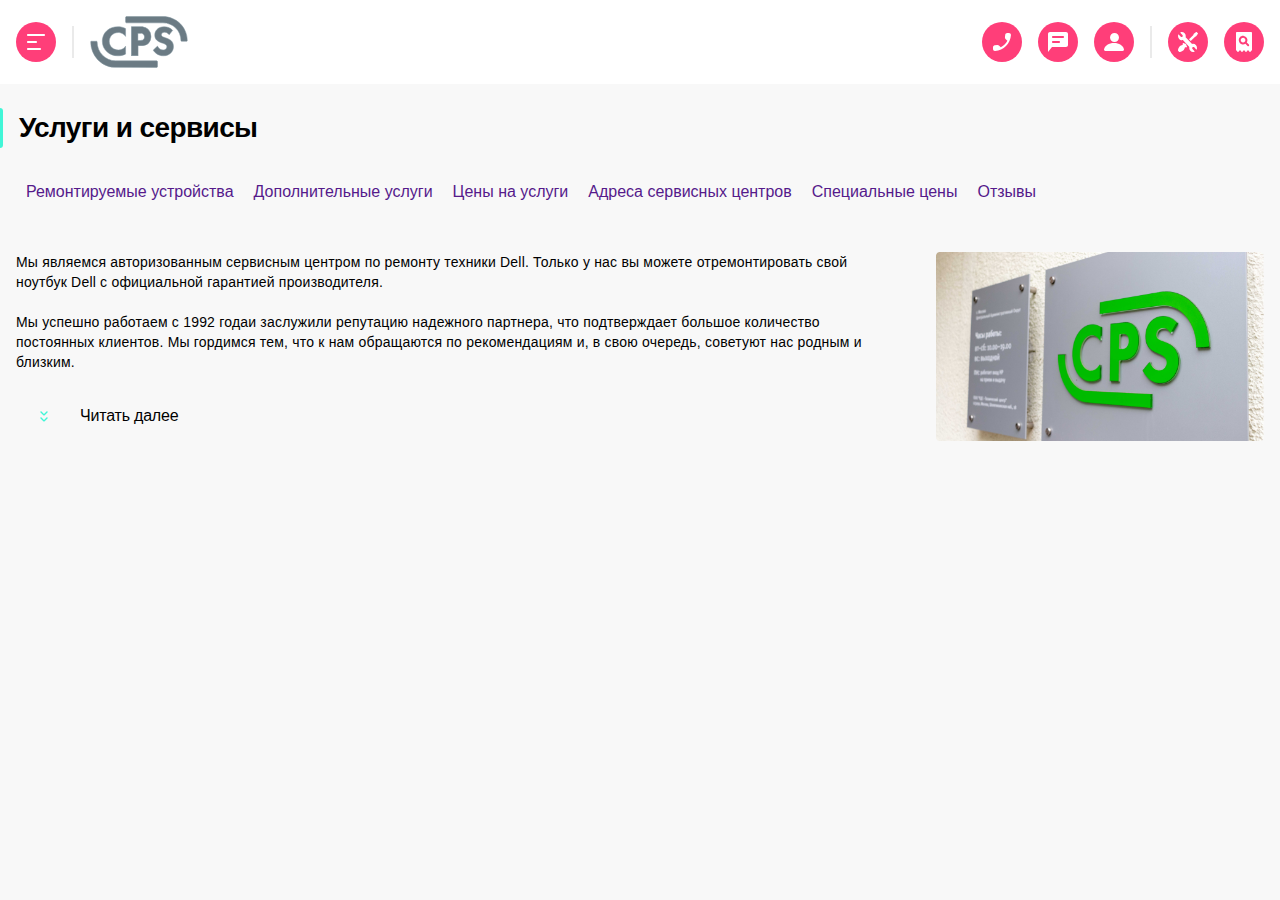
<file: index.html>
<!DOCTYPE html>
<html lang="en">
  <head>
    <meta charset="UTF-8" />
    <meta name="viewport" content="width=device-width, initial-scale=1.0" />
    <title>cps</title>
    <link rel="stylesheet" href="css/style.css" />
  </head>
  <body>
    <div class="main">
      <nav class="nav-mobile">
        <ul class="nav-mobile__list">
          <li class="nav-mobile__item">
            <button class="button-circle">
              <img src="img/icon_menu.svg" alt="" />
            </button>
          </li>
          <li>
            <a class="logo"><img src="img/logo.svg" alt="" /></a>
          </li>
        </ul>
        <ul class="nav-list-contact">
          <li class="nav-mobile__item">
            <button class="button-circle">
              <img src="img/icon_call.svg" alt="" />
            </button>
          </li>
          <li class="nav-mobile__item">
            <button class="button-circle">
              <img src="img/icon_ask.svg" alt="" />
            </button>
          </li>
          <li class="nav-mobile__item">
            <button class="button-circle">
              <img src="img/icon_people.svg" alt="" />
            </button>
          </li>
        </ul>
        <ul class="nav-list-search">
          <li class="nav-mobile__item">
            <button class="button-circle">
              <img src="img/icon_repair.svg" alt="" />
            </button>
          </li>
          <li class="nav-mobile__item">
            <button class="button-circle">
              <img src="img/icon_search.svg" alt="" />
            </button>
          </li>
        </ul>
      </nav>
      <section>
        <div class="page-menu">
          <h1>Услуги и сервисы</h1>
          <ul class="page-menu__list">
            <li class="page-menu__item">
              <button class="button-text">
                Оставить заявку
                <div class="button-circle">
                  <img src="img/icon_repair.svg" alt="" />
                </div>
              </button>
            </li>
            <li class="page-menu__item">
              <button class="button-text">
                Статус ремонта
                <div class="button-circle">
                  <img src="img/icon_repair.svg" alt="" />
                </div>
              </button>
            </li>
          </ul>
        </div>
      </section>
      <nav class="nav-header">
        <ul class="nav-header__list">
          <li class="nav-header__item">
            <a href="" class="nav-header__link">Ремонтируемые устройства</a>
          </li>
          <li class="nav-header__item">
            <a href="" class="nav-header__link">Дополнительные услуги</a>
          </li>
          <li class="nav-header__item">
            <a href="" class="nav-header__link">Цены на услуги</a>
          </li>
          <li class="nav-header__item">
            <a href="" class="nav-header__link">Адреса сервисных центров</a>
          </li>
          <li class="nav-header__item">
            <a href="" class="nav-header__link">Специальные цены</a>
          </li>
          <li class="nav-header__item">
            <a href="" class="nav-header__link">Отзывы</a>
          </li>
        </ul>
      </nav>
      <section class="about">
        <div>
          <div class="about__title">
            Мы являемся авторизованным сервисным центром по ремонту техники
            Dell. Только у нас вы можете отремонтировать свой ноутбук Dell с
            официальной гарантией производителя. <br /><br />
            <!-- Prettier не дает сделать при помощи css white-space:pre-wrap -->
            Мы успешно работаем с 1992 годаи заслужили репутацию надежного
            партнера, что подтверждает большое количество постоянных клиентов.
            Мы гордимся тем, что к нам обращаются по рекомендациям и, в свою
            очередь, советуют нас родным и близким.
          </div>
          <button class="read-text">
            <img src="img/read-next.svg" alt="Кнопка читать далее" />
            Читать далее
          </button>
        </div>
        <img src="img/company.png" alt="Фотография входа в офис" />
      </section>
    </div>
  </body>
</html>
</file>
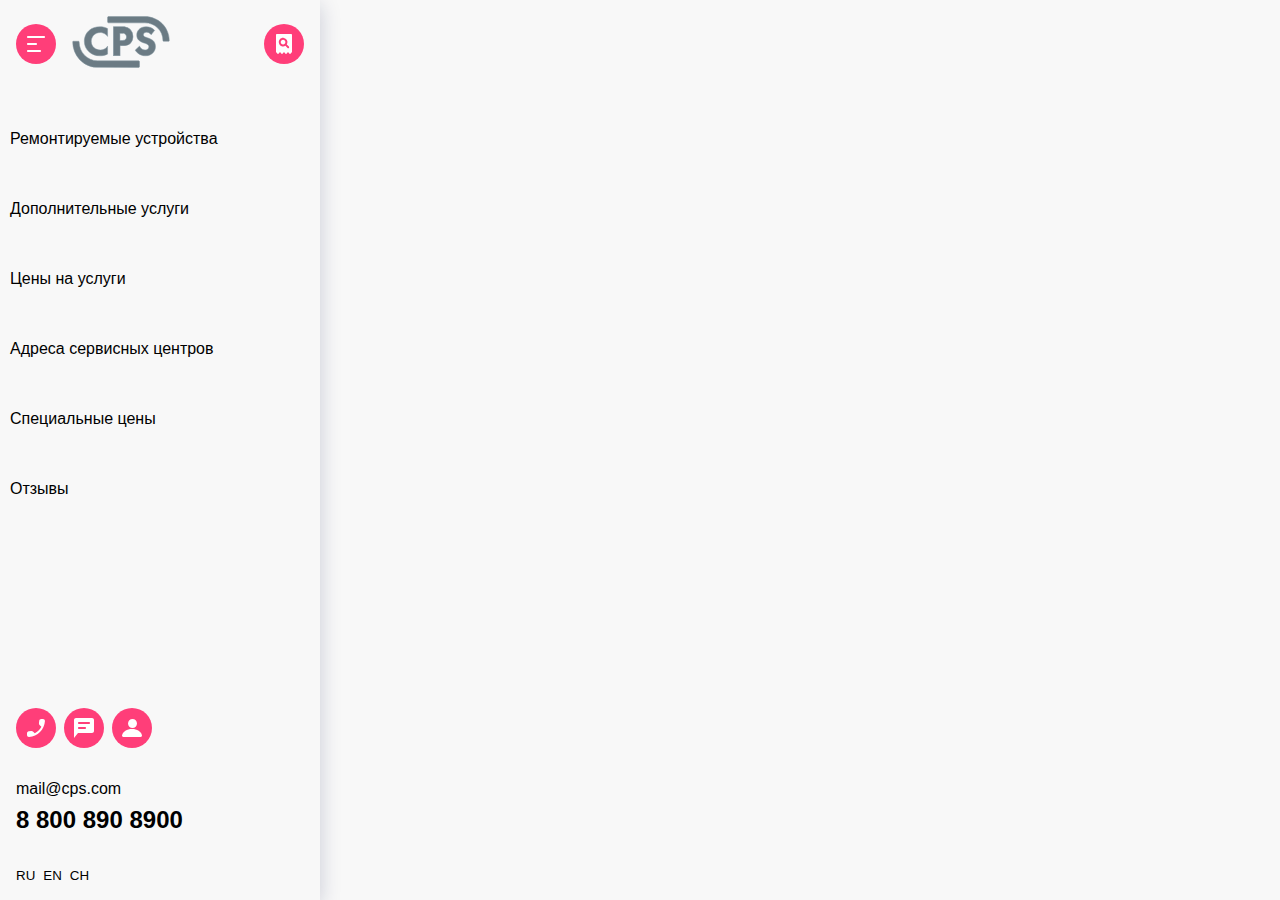
<file: sideindex.html>
<!DOCTYPE html>
<html lang="en">
  <head>
    <meta charset="UTF-8" />
    <meta name="viewport" content="width=device-width, initial-scale=1.0" />
    <link rel="stylesheet" href="./css/style.css" />
    <title>Document</title>
  </head>
  <body>
    <aside class="side-box">
      <nav class="nav-side">
        <ul class="nav-mobile__list">
          <li class="nav-mobile__item">
            <button class="button-circle">
              <img src="img/icon_menu.svg" alt="" />
            </button>
          </li>
          <li>
            <a class="logo"><img src="img/logo.svg" alt="" /></a>
          </li>
        </ul>
        <ul class="nav-list-search">
          <li class="nav-mobile__item">
            <button class="button-circle">
              <img src="img/icon_search.svg" alt="" />
            </button>
          </li>
        </ul>
      </nav>
      <nav class="nav-header">
        <ul class="nav-header__list">
          <li class="nav-header__item">
            <a href="" class="nav-header__link">Ремонтируемые устройства</a>
          </li>
          <li class="nav-header__item">
            <a href="" class="nav-header__link">Дополнительные услуги</a>
          </li>
          <li class="nav-header__item">
            <a href="" class="nav-header__link">Цены на услуги</a>
          </li>
          <li class="nav-header__item">
            <a href="" class="nav-header__link">Адреса сервисных центров</a>
          </li>
          <li class="nav-header__item">
            <a href="" class="nav-header__link">Специальные цены</a>
          </li>
          <li class="nav-header__item">
            <a href="" class="nav-header__link">Отзывы</a>
          </li>
        </ul>
      </nav>
      <section class="side-bot">
        <ul class="nav-list-contact">
          <li class="nav-mobile__item">
            <button class="button-circle">
              <img src="img/icon_call.svg" alt="" />
            </button>
          </li>
          <li class="nav-mobile__item">
            <button class="button-circle">
              <img src="img/icon_ask.svg" alt="" />
            </button>
          </li>
          <li class="nav-mobile__item">
            <button class="button-circle">
              <img src="img/icon_people.svg" alt="" />
            </button>
          </li>
        </ul>
        <address class="contact-info">
          <a class="contact-info__mail" href="mailto:mail@cps.com"
            >mail@cps.com</a
          >
          <a class="contact-info__phone" href="tel:+78008908900"
            >8 800 890 8900</a
          >
        </address>
        <ul class="lang-switch">
          <li><button class="lang-switch__button">RU</button></li>
          <li><button class="lang-switch__button">EN</button></li>
          <li><button class="lang-switch__button">CH</button></li>
        </ul>
      </section>
    </aside>
  </body>
</html>
</file>
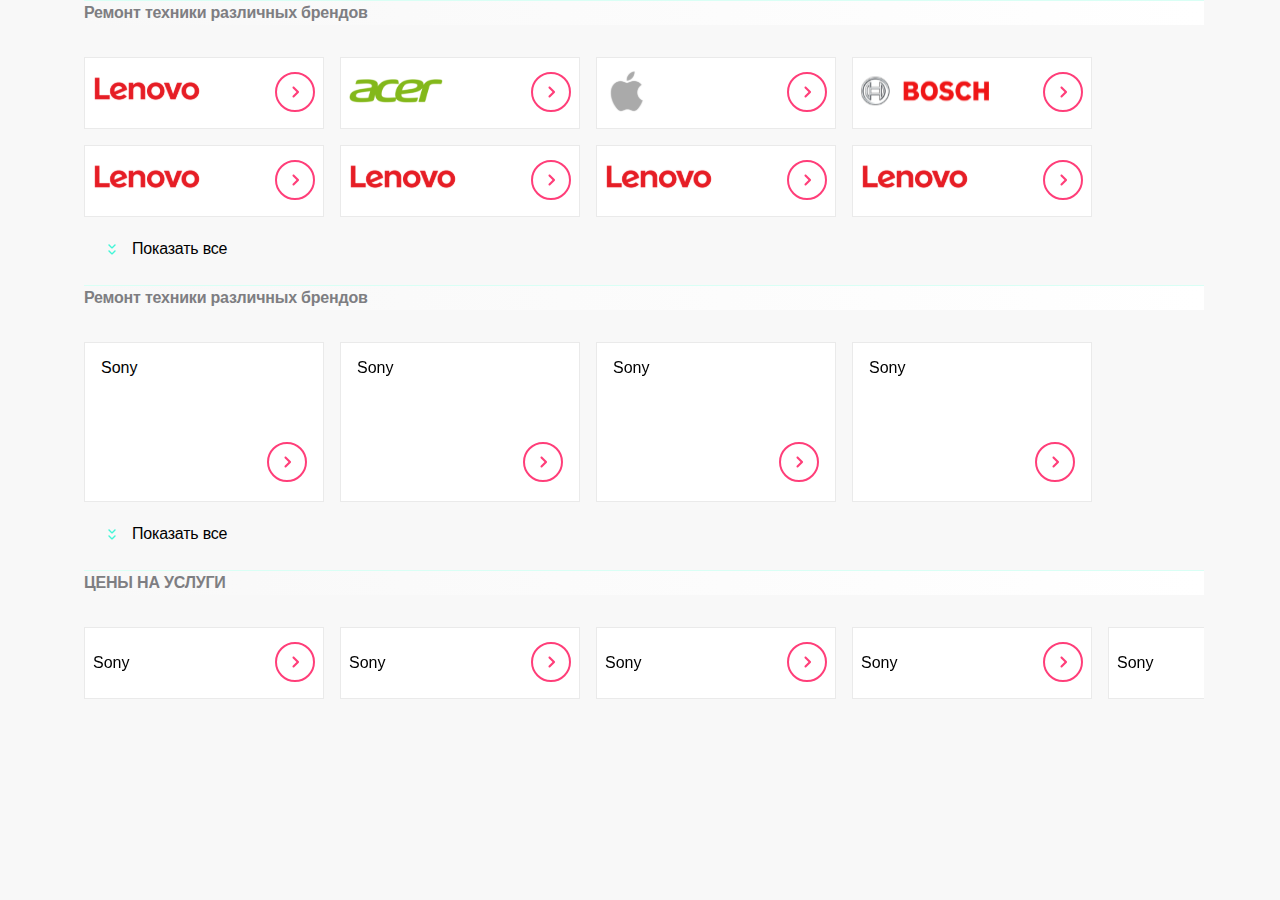
<file: slider.html>
<!DOCTYPE html>
<html lang="en">
  <head>
    <meta charset="UTF-8" />
    <meta name="viewport" content="width=device-width, initial-scale=1.0" />
    <title>cps</title>
    <link
      rel="stylesheet"
      href="https://cdn.jsdelivr.net/npm/swiper@8/swiper-bundle.min.css"
    />
    <link rel="stylesheet" href="css/style.css" />
    <style>
      body {
        display: flex;
        gap: 32px;
        flex-direction: column;
      }
    </style>
  </head>
  <body>
    <div class="main">
      <section class="slider-idk">
        <h2>Ремонт техники различных брендов</h2>
        <div class="swiper swiper-partners">
          <!-- Additional required wrapper -->
          <ul class="swiper-wrapper">
            <!-- Slides -->
            <li class="swiper-slide">
              <div class="swiper-item__logo">
                <img src="img/logo_lenovo.svg" alt="" />
              </div>
              <button class="button-swiper">
                <img src="img/button_swiper.svg" alt="" />
              </button>
            </li>
            <li class="swiper-slide">
              <div class="swiper-item__logo">
                <img src="img/logo_acer.svg" alt="" />
              </div>
              <button class="button-swiper">
                <img src="img/button_swiper.svg" alt="" />
              </button>
            </li>
            <li class="swiper-slide">
              <div class="swiper-item__logo">
                <img src="img/logo_apple.svg" alt="" />
              </div>
              <button class="button-swiper">
                <img src="img/button_swiper.svg" alt="" />
              </button>
            </li>
            <li class="swiper-slide">
              <div class="swiper-item__logo">
                <img src="img/logo_bosh.svg" alt="" />
              </div>
              <button class="button-swiper">
                <img src="img/button_swiper.svg" alt="" />
              </button>
            </li>
            <li class="swiper-slide">
              <div class="swiper-item__logo">
                <img src="img/logo_lenovo.svg" alt="" />
              </div>
              <button class="button-swiper">
                <img src="img/button_swiper.svg" alt="" />
              </button>
            </li>
            <li class="swiper-slide">
              <div class="swiper-item__logo">
                <img src="img/logo_lenovo.svg" alt="" />
              </div>
              <button class="button-swiper">
                <img src="img/button_swiper.svg" alt="" />
              </button>
            </li>
            <li class="swiper-slide">
              <div class="swiper-item__logo">
                <img src="img/logo_lenovo.svg" alt="" />
              </div>
              <button class="button-swiper">
                <img src="img/button_swiper.svg" alt="" />
              </button>
            </li>
            <li class="swiper-slide">
              <div class="swiper-item__logo">
                <img src="img/logo_lenovo.svg" alt="" />
              </div>
              <button class="button-swiper">
                <img src="img/button_swiper.svg" alt="" />
              </button>
            </li>
            <li class="swiper-slide">
              <div class="swiper-item__logo">
                <img src="img/logo_lenovo.svg" alt="" />
              </div>
              <button class="button-swiper">
                <img src="img/button_swiper.svg" alt="" />
              </button>
            </li>
            <li class="swiper-slide">
              <div class="swiper-item__logo">
                <img src="img/logo_lenovo.svg" alt="" />
              </div>
              <button class="button-swiper">
                <img src="img/button_swiper.svg" alt="" />
              </button>
            </li>
            <li class="swiper-slide">
              <div class="swiper-item__logo">
                <img src="img/logo_lenovo.svg" alt="" />
              </div>
              <button class="button-swiper">
                <img src="img/button_swiper.svg" alt="" />
              </button>
            </li>
          </ul>
          <!-- If we need pagination -->
          <div class="swiper-pagination"></div>
        </div>
        <button class="read-text">
          <img
            class="read-text__image"
            src="img/read-next.svg"
            alt="Кнопка читать далее"
          />
          <div class="read-text__title" id="openSlider">Показать все</div>
        </button>
      </section>
      <section class="slider-idk">
        <h2>Ремонт техники различных брендов</h2>
        <div class="swiper swiper-tech">
          <!-- Additional required wrapper -->
          <ul class="swiper-wrapper">
            <!-- Slides -->
            <li class="swiper-slide">
              <div class="swiper-item__title">Sony</div>
              <button class="button-swiper">
                <img src="img/button_swiper.svg" alt="" />
              </button>
            </li>
            <li class="swiper-slide">
              <div class="swiper-item__title">Sony</div>
              <button class="button-swiper">
                <img src="img/button_swiper.svg" alt="" />
              </button>
            </li>
            <li class="swiper-slide">
              <div class="swiper-item__title">Sony</div>
              <button class="button-swiper">
                <img src="img/button_swiper.svg" alt="" />
              </button>
            </li>
            <li class="swiper-slide">
              <div class="swiper-item__title">Sony</div>
              <button class="button-swiper">
                <img src="img/button_swiper.svg" alt="" />
              </button>
            </li>
            <li class="swiper-slide">
              <div class="swiper-item__title">Sony</div>
              <button class="button-swiper">
                <img src="img/button_swiper.svg" alt="" />
              </button>
            </li>
            <li class="swiper-slide">
              <div class="swiper-item__title">Sony</div>
              <button class="button-swiper">
                <img src="img/button_swiper.svg" alt="" />
              </button>
            </li>
            <li class="swiper-slide">
              <div class="swiper-item__title">Sony</div>
              <button class="button-swiper">
                <img src="img/button_swiper.svg" alt="" />
              </button>
            </li>
            <li class="swiper-slide">
              <div class="swiper-item__title">Sony</div>
              <button class="button-swiper">
                <img src="img/button_swiper.svg" alt="" />
              </button>
            </li>
            <li class="swiper-slide">
              <div class="swiper-item__title">Sony</div>
              <button class="button-swiper">
                <img src="img/button_swiper.svg" alt="" />
              </button>
            </li>
          </ul>
          <!-- If we need pagination -->
          <div class="swiper-pagination"></div>
        </div>
        <button class="read-text" id="openSliderTech">
          <img
            id="readTextImageTech"
            class="read-text__image"
            src="img/read-next.svg"
            alt="Кнопка читать далее"
          />
          <div class="read-text__title" id="readTextTitleTech">
            Показать все
          </div>
        </button>
      </section>
      <section class="slider-idk">
        <h2>ЦЕНЫ НА УСЛУГИ</h2>
        <div class="swiper swiper-price">
          <!-- Additional required wrapper -->
          <ul class="swiper-wrapper">
            <!-- Slides -->
            <li class="swiper-slide">
              <div class="swiper-item__title">Sony</div>
              <button class="button-swiper">
                <img src="img/button_swiper.svg" alt="" />
              </button>
            </li>
            <li class="swiper-slide">
              <div class="swiper-item__title">Sony</div>
              <button class="button-swiper">
                <img src="img/button_swiper.svg" alt="" />
              </button>
            </li>
            <li class="swiper-slide">
              <div class="swiper-item__title">Sony</div>
              <button class="button-swiper">
                <img src="img/button_swiper.svg" alt="" />
              </button>
            </li>
            <li class="swiper-slide">
              <div class="swiper-item__title">Sony</div>
              <button class="button-swiper">
                <img src="img/button_swiper.svg" alt="" />
              </button>
            </li>
            <li class="swiper-slide">
              <div class="swiper-item__title">Sony</div>
              <button class="button-swiper">
                <img src="img/button_swiper.svg" alt="" />
              </button>
            </li>
          </ul>
          <div class="swiper-pagination"></div>
        </div>
      </section>
    </div>
    <script src="https://cdn.jsdelivr.net/npm/swiper@11/swiper-bundle.min.js"></script>
    <script src="js/swiper.js"></script>
    <script src="js/swiperToggle.js"></script>
  </body>
</html>
</file>
<file: css/style.css>
@charset "UTF-8";
@font-face {
  font-family: "TTLakes";
  src: url("./font/TTLakes-Regular.eot"); /* Для Internet Explorer 9 и ниже */
  src: url("./font/TTLakes-Regular.eot?#iefix") format("embedded-opentype"), url("./font/TTLakes-Regular.woff") format("woff"), "./font/TTLakes-Regular.ttf";
}
/* Сброс*/
html {
  box-sizing: border-box;
}

*,
*::before,
*::after {
  box-sizing: inherit;
  padding: 0;
  margin: 0;
}

body {
  background: #f8f8f8;
  font-family: "TT Lakes", sans-serif;
}

button {
  border: none;
  cursor: pointer;
  background: none;
}

li {
  list-style: none;
}

a {
  text-decoration: none;
}

/* ----------------------------- */
.main {
  display: flex;
  flex-direction: column;
  gap: 24px;
  max-width: 1920px;
  margin-left: auto;
  margin-right: auto;
}

.logo:hover {
  opacity: 0.8;
  cursor: pointer;
}

.nav-mobile {
  background-color: #fff;
  display: flex;
  align-items: center;
  justify-content: space-between;
  gap: 16px;
  padding: 16px;
}
.nav-mobile__list {
  display: flex;
  align-items: center;
  justify-content: center;
  gap: 16px;
}
.nav-mobile .nav-list-contact {
  display: none;
}
.nav-mobile .nav-list-search {
  display: flex;
  align-items: center;
  justify-content: center;
  gap: 16px;
}
.nav-mobile .nav-list-search .logo::after {
  width: 2px;
  height: 32px;
  background-color: #eaeaea;
  display: inline-block;
  content: "";
}
.nav-mobile .logo {
  display: flex;
  align-items: center;
  justify-content: space-between;
  gap: 16px;
}

.button-circle {
  width: 40px;
  height: 40px;
  border-radius: 50%;
  display: flex;
  align-items: center;
  justify-content: center;
  gap: 0;
  background-color: #ff3e79;
}

.button-circle:hover {
  opacity: 0.8;
}

#openSlider,
#openSliderTech {
  display: none;
}

.button-swiper:hover {
  opacity: 0.8;
}

.nav-header__list {
  color: black;
  display: flex;
  justify-content: flex-start;
  padding-left: 16px;
  overflow-x: scroll;
  align-items: center;
  height: 40px;
  overflow-y: hidden;
}
.nav-header__list__item {
  display: flex;
  align-items: center;
  justify-content: center;
  gap: 0px;
}
.nav-header__link {
  padding: 8px;
  border: solid 2px rgba(255, 255, 255, 0);
  border-radius: 6px;
  white-space: pre;
}
.nav-header__link:hover {
  border-color: #b8ffec;
  box-sizing: border-box;
  box-sizing: inherit;
  background-color: white;
  padding: 8px;
}

.page-menu h1 {
  font-weight: 600;
  font-size: 28px;
  line-height: 40px;
  letter-spacing: -0.6px;
  text-align: left;
  display: flex;
  align-items: center;
  justify-content: flex-start;
  gap: 16px;
}
.page-menu h1::before {
  content: "";
  display: inline-block;
  width: 3px;
  height: 40px;
  border-radius: 0 5px 5px 0;
  background-color: #41f6d7;
}
.page-menu__list {
  display: none;
}

.read-text {
  display: flex;
  align-items: center;
  justify-content: center;
  gap: 8px;
  align-self: flex-start;
  padding-left: 16px;
  font-size: 16px;
  line-height: 24px;
  letter-spacing: -0.2px;
  text-align: left;
}

.read-text:hover {
  opacity: 0.8;
}

.about {
  display: flex;
  gap: 8px;
  flex-direction: column;
}
.about__title {
  max-height: 90px;
  overflow: hidden;
  padding: 16px;
  font-size: 14px;
  line-height: 20px;
  letter-spacing: 0.2px;
  text-align: left;
}
.about img {
  max-width: 100vw;
}

.button-text {
  display: flex;
  align-items: center;
  justify-content: space-between;
  gap: 16px;
}

.lang-switch {
  display: flex;
  gap: 8px;
}
.lang-switch__button:hover {
  cursor: pointer;
  opacity: 0.6;
  transition-duration: 1s;
}

.side-box {
  max-width: 320px;
  height: 100vh;
  display: flex;
  flex-direction: column;
  justify-content: space-between;
  gap: 32px;
  box-shadow: 0 5px 20px rgba(14, 24, 80, 0.2);
  overflow-y: auto;
}
.side-box .nav-side {
  display: flex;
  align-items: center;
  justify-content: space-between;
  gap: 16px;
  padding: 16px;
}
.side-box .nav-header {
  margin-bottom: auto;
  display: flex;
  flex-direction: column;
}
.side-box .nav-header__list {
  max-width: 320px;
  flex-direction: column;
  align-items: flex-start;
  gap: 32px;
  height: 100%;
  padding: 0;
}
.side-box .nav-header__link:hover::before {
  content: "";
  display: inline-block;
  width: 3px;
  height: 40px;
  border-radius: 0 5px 5px 0;
  background-color: #41f6d7;
}
.side-box .nav-header__link:hover {
  border: none;
  background-color: rgba(255, 255, 255, 0);
  display: flex;
  align-items: center;
  padding: 0;
  gap: 8px;
  color: #7e7e82;
}
.side-box .nav-header__link:visited {
  color: black;
}
.side-box .nav-list-contact {
  display: flex;
  gap: 8px;
}
.side-box .nav-header__item {
  display: flex;
  flex-direction: column;
}
.side-box .side-bot {
  display: flex;
  flex-direction: column;
  gap: 32px;
  padding: 16px;
}
.side-box .contact-info {
  display: flex;
  flex-direction: column;
  gap: 8px;
  font-style: normal;
}
.side-box .contact-info__phone {
  font-size: 24px;
  font-weight: bold;
  color: black;
}
.side-box .contact-info__mail {
  color: black;
}
.side-box .contact-info__phone:hover {
  opacity: 0.8;
}
.side-box .contact-info__mail:hover {
  opacity: 0.8;
}

.button-swiper {
  border-radius: 50%;
}

.read-text--rotate {
  transform: rotate(180deg);
  transition-duration: 0.4s;
}

.read-text__image {
  transition-duration: 0.4s;
}

.slider-idk {
  display: block;
  padding-left: 8px;
}
.slider-idk h2 {
  font-size: 16px;
  line-height: 24px;
  letter-spacing: -0.200000003px;
  text-align: left;
  color: #7e7e82;
  display: block;
  border-top: solid rgb(217, 255, 245) 1px;
  background-image: linear-gradient(to right, rgb(248, 248, 248), rgb(255, 255, 255));
}

.swiper-tech {
  box-sizing: border-box;
  min-width: 320px;
  max-width: 1120px;
  height: 210px;
  transition-duration: 0.4s;
}
.swiper-tech .swiper-wrapper {
  padding-top: 16px;
  gap: 16px;
}
.swiper-tech .swiper-slide {
  background-color: #fff;
  border: solid 1px #eaeaea;
  display: flex;
  justify-content: space-between;
  align-items: center;
  max-width: 240px;
  height: 160px;
  box-sizing: border-box;
  padding: 8px;
  position: relative;
}
.swiper-tech .swiper-slide .swiper-item__title {
  position: absolute;
  top: 16px;
  left: 16px;
}
.swiper-tech .swiper-slide .button-swiper {
  position: absolute;
  bottom: 16px;
  right: 16px;
}

.swiper-partners {
  box-sizing: border-box;
  min-width: 320px;
  max-width: 1120px;
  height: 120px;
  transition-duration: 0.4s;
}
.swiper-partners .swiper-wrapper {
  padding-top: 16px;
  gap: 16px;
}
.swiper-partners .swiper-slide {
  background-color: #fff;
  border: solid 1px #eaeaea;
  max-width: 240px;
  max-height: 72px;
  display: flex;
  justify-content: space-between;
  align-items: center;
  width: 240px;
  box-sizing: border-box;
  padding: 8px;
}

.swiper-price {
  box-sizing: border-box;
  min-width: 320px;
  max-width: 1120px;
  height: 120px;
  transition-duration: 0.4s;
}
.swiper-price .swiper-wrapper {
  padding-top: 16px;
  gap: 16px;
}
.swiper-price .swiper-slide {
  background-color: #fff;
  border: solid 1px #eaeaea;
  max-width: 240px;
  max-height: 72px;
  display: flex;
  justify-content: space-between;
  align-items: center;
  width: 240px;
  box-sizing: border-box;
  padding: 8px;
}

@media (min-width: 768px) {
  .read-text--rotate {
    transform: rotate(180deg);
    transition-duration: 0.4s;
  }
  .swiper-pagination {
    display: none;
  }
  .slider-idk {
    display: flex;
    flex-direction: column;
    gap: 16px;
  }
  .swiper-partners {
    height: 180px;
    margin: 0;
  }
  .swiper-partners .swiper-wrapper {
    flex-wrap: wrap;
    justify-content: flex-start;
  }
  .swiper-tech {
    height: 180px;
    margin: 0;
  }
  .swiper-tech .swiper-wrapper {
    flex-wrap: wrap;
    justify-content: flex-start;
  }
  #openSlider,
  #openSliderTech {
    display: flex;
  }
  .swiper--open {
    height: 360px;
    transition-duration: 0.4s;
  }
  .swiper-tech--open {
    height: 560px;
    transition-duration: 0.4s;
  }
  .nav-mobile {
    justify-content: space-between;
  }
  .nav-mobile .nav-list-contact {
    display: flex;
    align-items: center;
    justify-content: center;
    gap: 16px;
    margin-left: auto;
  }
  .nav-mobile .nav-list-contact::after {
    display: flex;
    margin-left: auto;
    width: 2px;
    height: 32px;
    background-color: #eaeaea;
    display: inline-block;
    content: "";
  }
  .nav-mobile .logo::before {
    width: 2px;
    height: 32px;
    background-color: #eaeaea;
    display: inline-block;
    content: "";
  }
  .nav-mobile .logo::after {
    display: none;
  }
  .about {
    flex-direction: row;
  }
  .about__title {
    max-height: 160px;
  }
  .about img {
    max-width: 360px;
    padding: 16px;
  }
  .nav-header__list {
    flex-wrap: wrap;
    overflow-x: hidden;
  }
  .side-box {
    height: 100vh;
  }
}
@media (min-width: 1440px) {
  .swiper--open {
    height: 280px;
    transition-duration: 0.4s;
  }
  .nav-mobile {
    display: none;
  }
  .side-box {
    height: 100vh;
  }
  .page-menu {
    padding-top: 42px;
    padding-right: 30px;
    display: flex;
    align-items: center;
    justify-content: space-between;
    gap: 0px;
  }
  .page-menu__list {
    display: flex;
    gap: 16px;
  }
  .page-menu__item {
    font-size: 16px;
    line-height: 24px;
    letter-spacing: -0.2px;
    text-align: left;
  }
  .about img {
    max-width: 531px;
    padding-right: 32px;
  }
}/*# sourceMappingURL=style.css.map */
</file>
